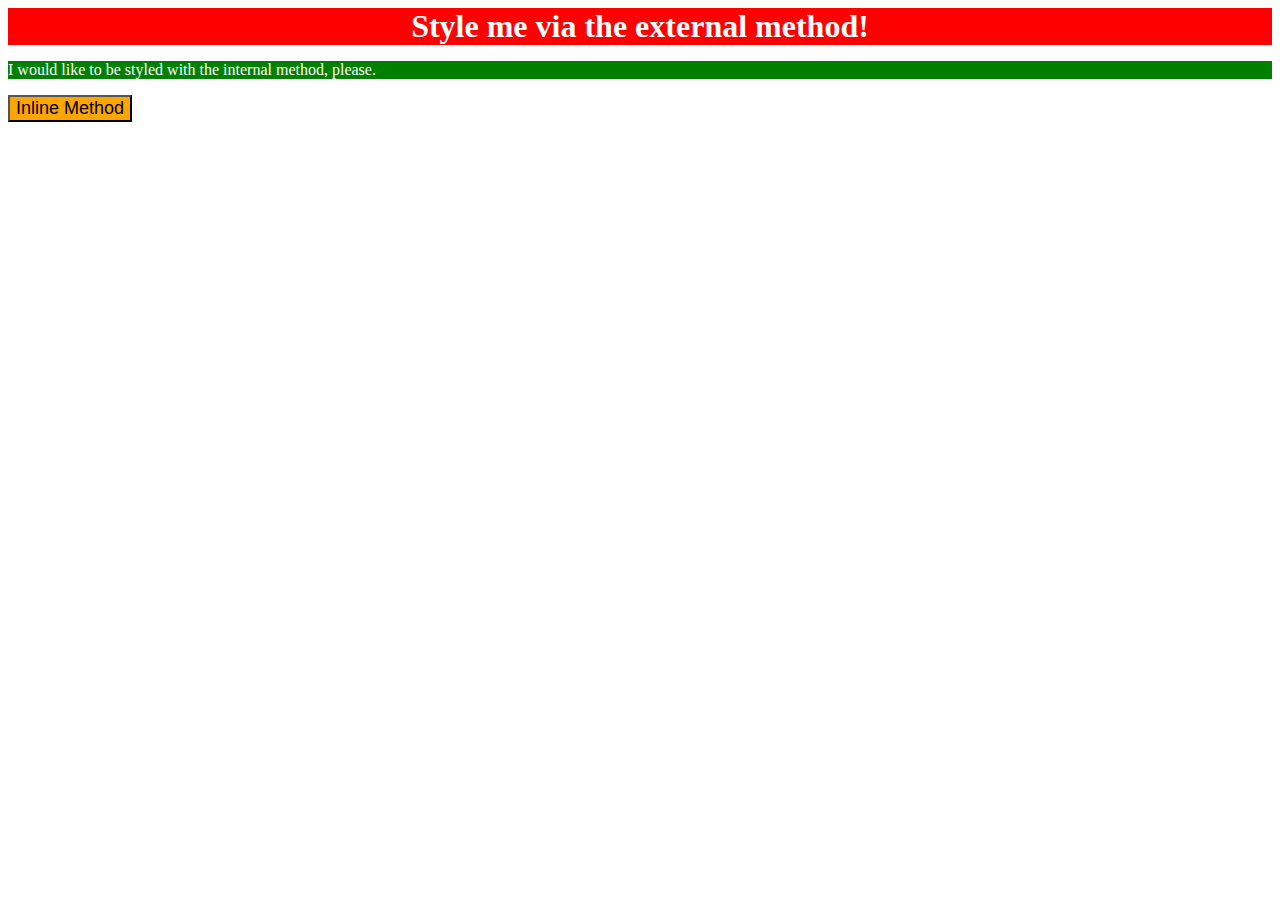
<file: foundations/01-css-methods/index.html>
<!DOCTYPE html>
<html lang="en">
  <head>
    <meta charset="UTF-8">
    <meta http-equiv="X-UA-Compatible" content="IE=edge">
    <meta name="viewport" content="width=device-width, initial-scale=1.0">
    <link rel="stylesheet" href="style.css">
    <style>
      p{background-color: green; color: white; font-size: 18;}
    </style>
    <title>Methods for Adding CSS</title>
  </head>
  <body>
    <div id="div"></div><div>Style me via the external method!</div>
    <div id="p"></div><p>I would like to be styled with the internal method, please.</p>
    <button style=" background-color:orange; font-size: 18px;"> Inline  Method  </button>
  </body>
</html>
</file>
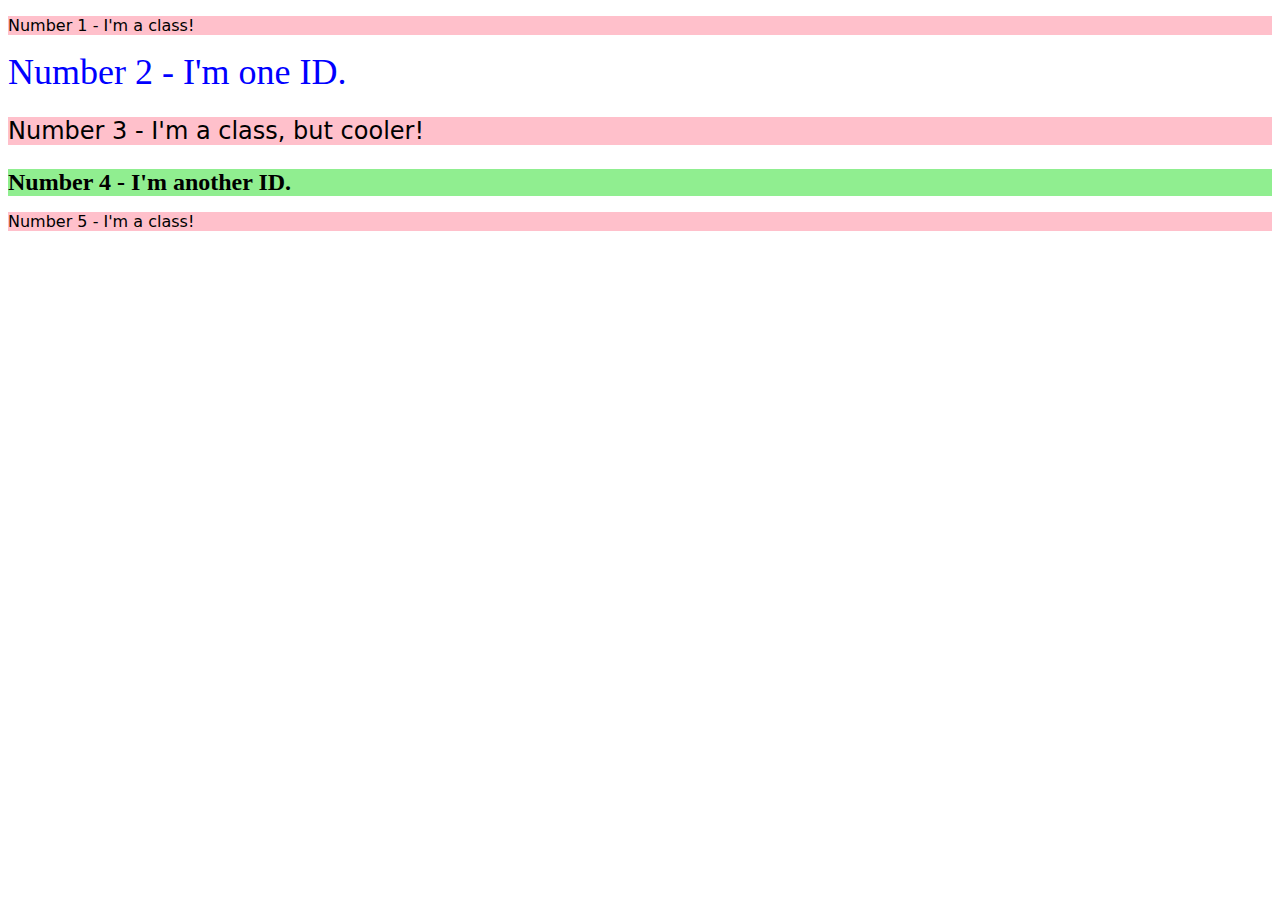
<file: foundations/02-class-id-selectors/index.html>
<!DOCTYPE html>
<html lang="en">
  <head>
    <meta charset="UTF-8">
    <meta http-equiv="X-UA-Compatible" content="IE=edge">
    <meta name="viewport" content="width=device-width, initial-scale=1.0">
    <title>Class and ID Selectors</title>
    <link rel="stylesheet" href="style.css">
  </head>
  <body>
    <p class="odd">Number 1 - I'm a class!</p>
    <div id="e2">Number 2 - I'm one ID.</div>
    <p class="odd odd3">Number 3 - I'm a class, but cooler!</p>
    <div id="e4">Number 4 - I'm another ID.</div>
    <p class="odd">Number 5 - I'm a class!</p>
  </body>
</html>
</file>
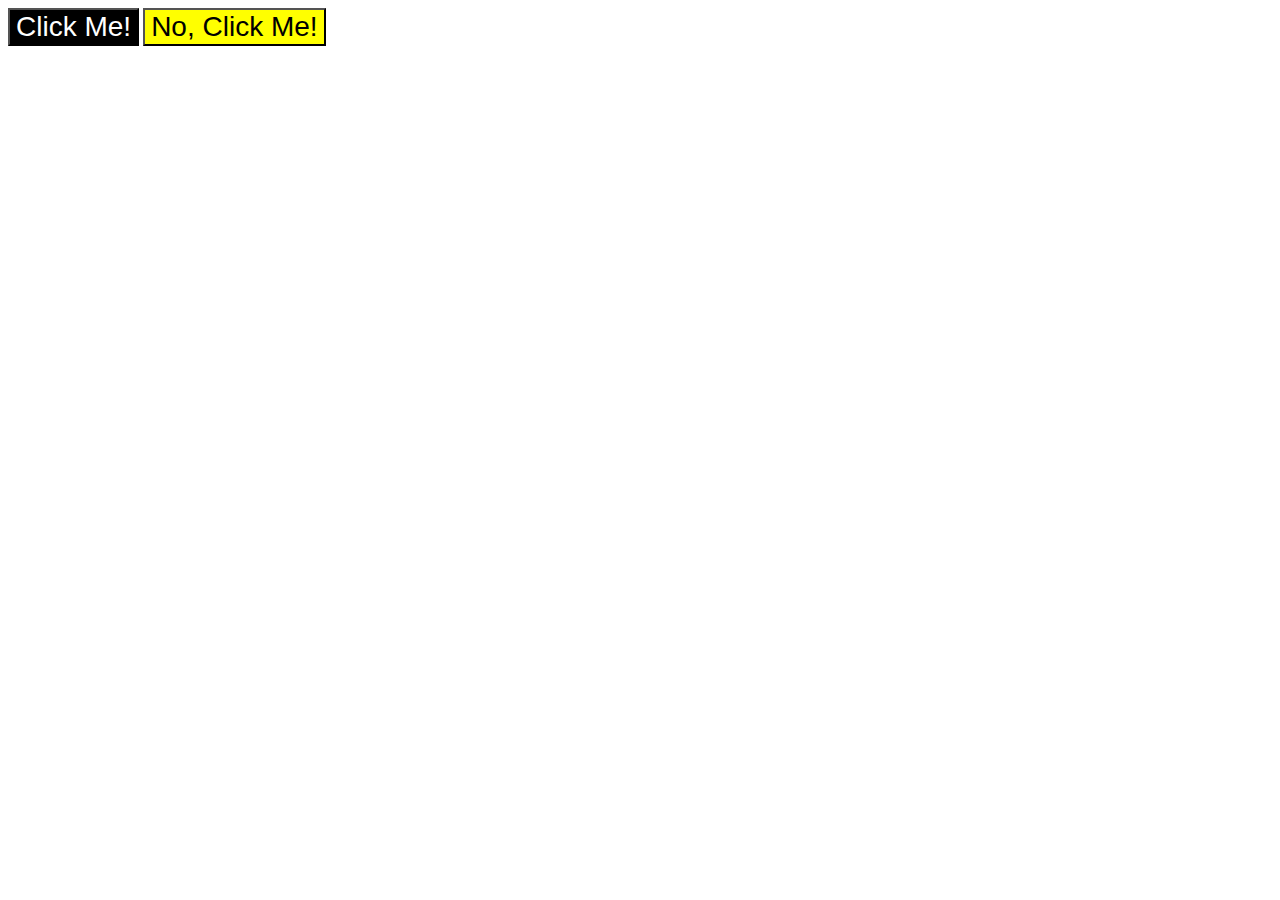
<file: foundations/03-grouping-selectors/index.html>
<!DOCTYPE html>
<html lang="en">
  <head>
    <meta charset="UTF-8">
    <meta http-equiv="X-UA-Compatible" content="IE=edge">
    <meta name="viewport" content="width=device-width, initial-scale=1.0">
    <title>Grouping Selectors</title>
    <link rel="stylesheet" href="style.css">
  </head>
  <body>
    <button class="first ">Click Me!</button>
    <button class="sec">No, Click Me!</button>
  </body>
</html>
</file>
<file: foundations/01-css-methods/style.css>
div {
    background-color: red;
    color: white;
    font-size: 32px;
    text-align: center;
    font-weight: bold;

}
</file>
<file: foundations/02-class-id-selectors/style.css>
.odd {
    background-color: #ffc0cb;
    font-family:Verdana, "DejaVu Sans", sans-serif;

}
#e2 {
    color: #0000ff;
    font-size: 36px;

}
.odd3{
    font-size: 24px;
}
#e4{
    background-color: #90ee90;
    font-size: 24px;
    font-weight: bold;
}
</file>
<file: foundations/03-grouping-selectors/style.css>
.first{
    background-color: black;
    color: white;
}
.sec{

    background-color: yellow;
    color: black;    
}
.first,.sec{
    font-size: 28px;
    font-family:Helvetica, sans-serif, 'Times New Roman';
}
</file>
